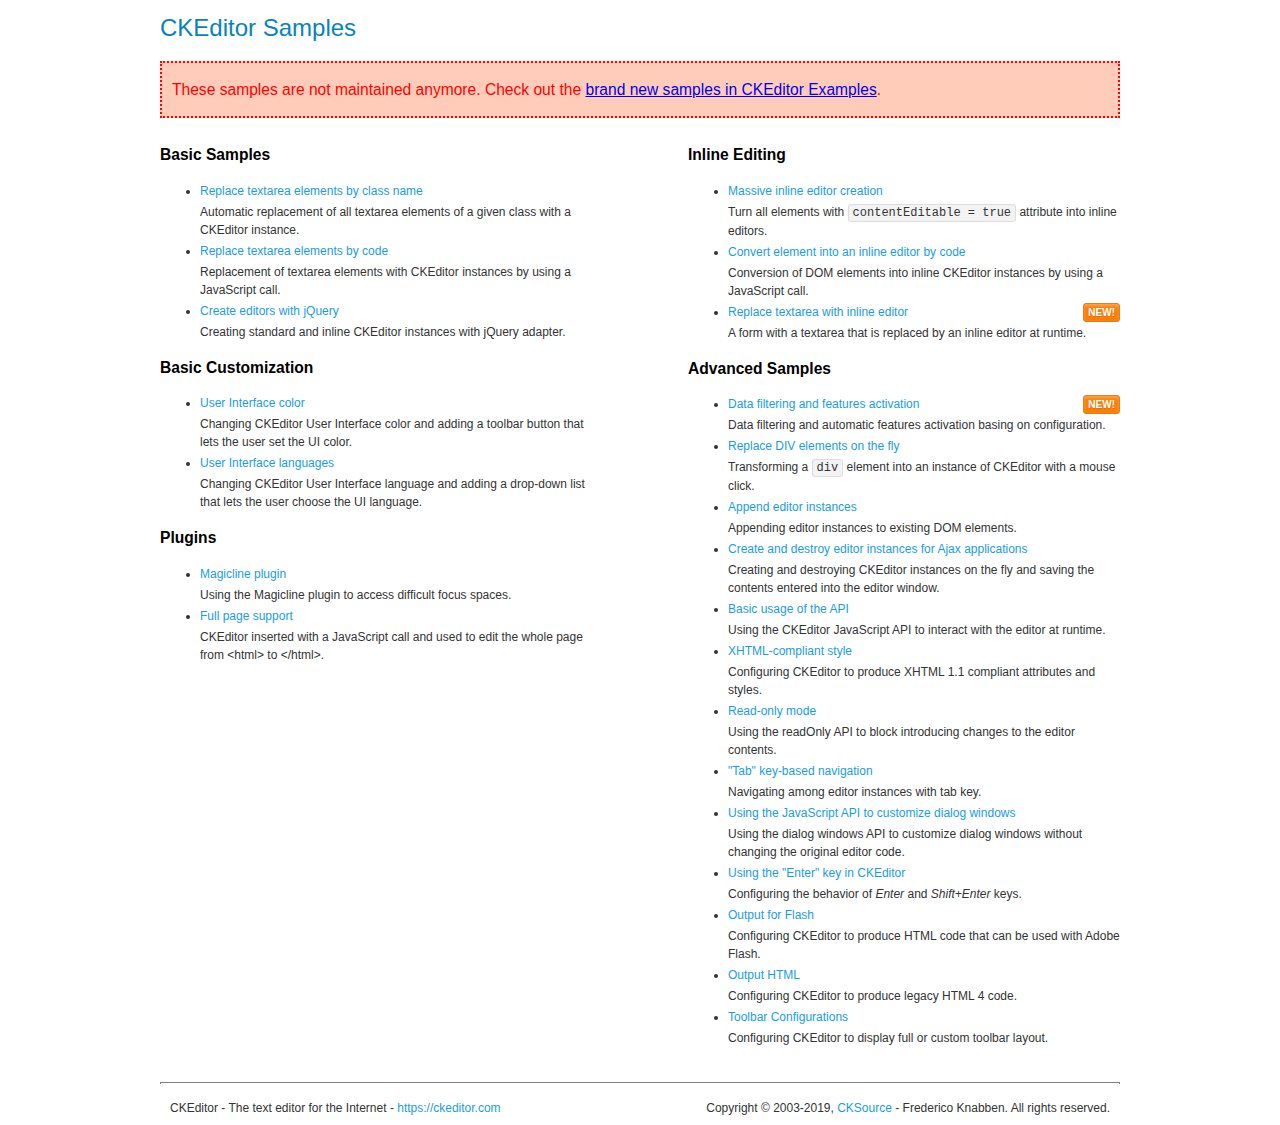
<file: myblog/static/ckeditor/samples/old/index.html>
<!DOCTYPE html>
<!--
Copyright (c) 2003-2019, CKSource - Frederico Knabben. All rights reserved.
For licensing, see LICENSE.md or https://ckeditor.com/legal/ckeditor-oss-license
-->
<html>
<head>
	<meta charset="utf-8">
	<title>CKEditor Samples</title>
	<link rel="stylesheet" href="sample.css">
</head>
<body>
	<h1 class="samples">
		CKEditor Samples
	</h1>
	<div class="warning deprecated">
		These samples are not maintained anymore. Check out the <a href="https://ckeditor.com/docs/ckeditor4/latest/examples/index.html">brand new samples in CKEditor Examples</a>.
	</div>
	<div class="twoColumns">
		<div class="twoColumnsLeft">
			<h2 class="samples">
				Basic Samples
			</h2>
			<dl class="samples">
				<dt><a class="samples" href="replacebyclass.html">Replace textarea elements by class name</a></dt>
				<dd>Automatic replacement of all textarea elements of a given class with a CKEditor instance.</dd>

				<dt><a class="samples" href="replacebycode.html">Replace textarea elements by code</a></dt>
				<dd>Replacement of textarea elements with CKEditor instances by using a JavaScript call.</dd>

				<dt><a class="samples" href="jquery.html">Create editors with jQuery</a></dt>
				<dd>Creating standard and inline CKEditor instances with jQuery adapter.</dd>
			</dl>

			<h2 class="samples">
				Basic Customization
			</h2>
			<dl class="samples">
				<dt><a class="samples" href="uicolor.html">User Interface color</a></dt>
				<dd>Changing CKEditor User Interface color and adding a toolbar button that lets the user set the UI color.</dd>

				<dt><a class="samples" href="uilanguages.html">User Interface languages</a></dt>
				<dd>Changing CKEditor User Interface language and adding a drop-down list that lets the user choose the UI language.</dd>
			</dl>


			<h2 class="samples">Plugins</h2>
<dl class="samples">
<dt><a class="samples" href="magicline/magicline.html">Magicline plugin</a></dt>
<dd>Using the Magicline plugin to access difficult focus spaces.</dd>

<dt><a class="samples" href="wysiwygarea/fullpage.html">Full page support</a></dt>
<dd>CKEditor inserted with a JavaScript call and used to edit the whole page from &lt;html&gt; to &lt;/html&gt;.</dd>
</dl>
		</div>
		<div class="twoColumnsRight">
			<h2 class="samples">
				Inline Editing
			</h2>
			<dl class="samples">
				<dt><a class="samples" href="inlineall.html">Massive inline editor creation</a></dt>
				<dd>Turn all elements with <code>contentEditable = true</code> attribute into inline editors.</dd>

				<dt><a class="samples" href="inlinebycode.html">Convert element into an inline editor by code</a></dt>
				<dd>Conversion of DOM elements into inline CKEditor instances by using a JavaScript call.</dd>

				<dt><a class="samples" href="inlinetextarea.html">Replace textarea with inline editor</a> <span class="new">New!</span></dt>
				<dd>A form with a textarea that is replaced by an inline editor at runtime.</dd>

				
			</dl>

			<h2 class="samples">
				Advanced Samples
			</h2>
			<dl class="samples">
				<dt><a class="samples" href="datafiltering.html">Data filtering and features activation</a> <span class="new">New!</span></dt>
				<dd>Data filtering and automatic features activation basing on configuration.</dd>

				<dt><a class="samples" href="divreplace.html">Replace DIV elements on the fly</a></dt>
				<dd>Transforming a <code>div</code> element into an instance of CKEditor with a mouse click.</dd>

				<dt><a class="samples" href="appendto.html">Append editor instances</a></dt>
				<dd>Appending editor instances to existing DOM elements.</dd>

				<dt><a class="samples" href="ajax.html">Create and destroy editor instances for Ajax applications</a></dt>
				<dd>Creating and destroying CKEditor instances on the fly and saving the contents entered into the editor window.</dd>

				<dt><a class="samples" href="api.html">Basic usage of the API</a></dt>
				<dd>Using the CKEditor JavaScript API to interact with the editor at runtime.</dd>

				<dt><a class="samples" href="xhtmlstyle.html">XHTML-compliant style</a></dt>
				<dd>Configuring CKEditor to produce XHTML 1.1 compliant attributes and styles.</dd>

				<dt><a class="samples" href="readonly.html">Read-only mode</a></dt>
				<dd>Using the readOnly API to block introducing changes to the editor contents.</dd>

				<dt><a class="samples" href="tabindex.html">"Tab" key-based navigation</a></dt>
				<dd>Navigating among editor instances with tab key.</dd>


				
<dt><a class="samples" href="dialog/dialog.html">Using the JavaScript API to customize dialog windows</a></dt>
<dd>Using the dialog windows API to customize dialog windows without changing the original editor code.</dd>

<dt><a class="samples" href="enterkey/enterkey.html">Using the &quot;Enter&quot; key in CKEditor</a></dt>
<dd>Configuring the behavior of <em>Enter</em> and <em>Shift+Enter</em> keys.</dd>

<dt><a class="samples" href="htmlwriter/outputforflash.html">Output for Flash</a></dt>
<dd>Configuring CKEditor to produce HTML code that can be used with Adobe Flash.</dd>

<dt><a class="samples" href="htmlwriter/outputhtml.html">Output HTML</a></dt>
<dd>Configuring CKEditor to produce legacy HTML 4 code.</dd>

<dt><a class="samples" href="toolbar/toolbar.html">Toolbar Configurations</a></dt>
<dd>Configuring CKEditor to display full or custom toolbar layout.</dd>

			</dl>
		</div>
	</div>
	<div id="footer">
		<hr>
		<p>
			CKEditor - The text editor for the Internet - <a class="samples" href="https://ckeditor.com/">https://ckeditor.com</a>
		</p>
		<p id="copy">
			Copyright &copy; 2003-2019, <a class="samples" href="https://cksource.com/">CKSource</a> - Frederico Knabben. All rights reserved.
		</p>
	</div>
</body>
</html>
</file>
<file: myblog/static/ckeditor/samples/old/sample.css>
/*
Copyright (c) 2003-2019, CKSource - Frederico Knabben. All rights reserved.
For licensing, see LICENSE.md or https://ckeditor.com/legal/ckeditor-oss-license
*/

html, body, h1, h2, h3, h4, h5, h6, div, span, blockquote, p, address, form, fieldset, img, ul, ol, dl, dt, dd, li, hr, table, td, th, strong, em, sup, sub, dfn, ins, del, q, cite, var, samp, code, kbd, tt, pre
{
	line-height: 1.5;
}

body
{
	padding: 10px 30px;
}

input, textarea, select, option, optgroup, button, td, th
{
	font-size: 100%;
}

pre
{
	-moz-tab-size: 4;
	tab-size: 4;
}

pre, code, kbd, samp, tt
{
	font-family: monospace,monospace;
	font-size: 1em;
}

body {
	width: 960px;
	margin: 0 auto;
}

code
{
	background: #f3f3f3;
	border: 1px solid #ddd;
	padding: 1px 4px;
	border-radius: 3px;
}

abbr
{
	border-bottom: 1px dotted #555;
	cursor: pointer;
}

.new, .beta
{
	text-transform: uppercase;
	font-size: 10px;
	font-weight: bold;
	padding: 1px 4px;
	margin: 0 0 0 5px;
	color: #fff;
	float: right;
	border-radius: 3px;
}

.new
{
	background: #FF7E00;
	border: 1px solid #DA8028;
	text-shadow: 0 1px 0 #C97626;

	box-shadow: 0 2px 3px 0 #FFA54E inset;
}

.beta
{
	background: #18C0DF;
	border: 1px solid #19AAD8;
	text-shadow: 0 1px 0 #048CAD;
	font-style: italic;

	box-shadow: 0 2px 3px 0 #50D4FD inset;
}

h1.samples
{
	color: #0782C1;
	font-size: 200%;
	font-weight: normal;
	margin: 0;
	padding: 0;
}

h1.samples a
{
	color: #0782C1;
	text-decoration: none;
	border-bottom: 1px dotted #0782C1;
}

.samples a:hover
{
	border-bottom: 1px dotted #0782C1;
}

h2.samples
{
	color: #000000;
	font-size: 130%;
	margin: 15px 0 0 0;
	padding: 0;
}

p, blockquote, address, form, pre, dl, h1.samples, h2.samples
{
	margin-bottom: 15px;
}

ul.samples
{
	margin-bottom: 15px;
}

.clear
{
	clear: both;
}

fieldset
{
	margin: 0;
	padding: 10px;
}

body, input, textarea
{
	color: #333333;
	font-family: Arial, Helvetica, sans-serif;
}

body
{
	font-size: 75%;
}

a.samples
{
	color: #189DE1;
	text-decoration: none;
}

form
{
	margin: 0;
	padding: 0;
}

pre.samples
{
	background-color: #F7F7F7;
	border: 1px solid #D7D7D7;
	overflow: auto;
	padding: 0.25em;
	white-space: pre-wrap; /* CSS 2.1 */
	word-wrap: break-word; /* IE7 */
}

#footer
{
	clear: both;
	padding-top: 10px;
}

#footer hr
{
	margin: 10px 0 15px 0;
	height: 1px;
	border: solid 1px gray;
	border-bottom: none;
}

#footer p
{
	margin: 0 10px 10px 10px;
	float: left;
}

#footer #copy
{
	float: right;
}

#outputSample
{
	width: 100%;
	table-layout: fixed;
}

#outputSample thead th
{
	color: #dddddd;
	background-color: #999999;
	padding: 4px;
	white-space: nowrap;
}

#outputSample tbody th
{
	vertical-align: top;
	text-align: left;
}

#outputSample pre
{
	margin: 0;
	padding: 0;
}

.description
{
	border: 1px dotted #B7B7B7;
	margin-bottom: 10px;
	padding: 10px 10px 0;
	overflow: hidden;
}

label
{
	display: block;
	margin-bottom: 6px;
}

/**
 *	CKEditor editables are automatically set with the "cke_editable" class
 *	plus cke_editable_(inline|themed) depending on the editor type.
 */

/* Style a bit the inline editables. */
.cke_editable.cke_editable_inline
{
	cursor: pointer;
}

/* Once an editable element gets focused, the "cke_focus" class is
   added to it, so we can style it differently. */
.cke_editable.cke_editable_inline.cke_focus
{
	box-shadow: inset 0px 0px 20px 3px #ddd, inset 0 0 1px #000;
	outline: none;
	background: #eee;
	cursor: text;
}

/* Avoid pre-formatted overflows inline editable. */
.cke_editable_inline pre
{
	white-space: pre-wrap;
	word-wrap: break-word;
}

/**
 *	Samples index styles.
 */

.twoColumns,
.twoColumnsLeft,
.twoColumnsRight
{
	overflow: hidden;
}

.twoColumnsLeft,
.twoColumnsRight
{
	width: 45%;
}

.twoColumnsLeft
{
	float: left;
}

.twoColumnsRight
{
	float: right;
}

dl.samples
{
	padding: 0 0 0 40px;
}
dl.samples > dt
{
	display: list-item;
	list-style-type: disc;
	list-style-position: outside;
	margin: 0 0 3px;
}
dl.samples > dd
{
	margin: 0 0 3px;
}
.warning
{
	color: #ff0000;
	background-color: #FFCCBA;
	border: 2px dotted #ff0000;
	padding: 15px 10px;
	margin: 10px 0;
}

.warning.deprecated {
	font-size: 1.3em;
}

/* Used on inline samples */

blockquote
{
	font-style: italic;
	font-family: Georgia, Times, "Times New Roman", serif;
	padding: 2px 0;
	border-style: solid;
	border-color: #ccc;
	border-width: 0;
}

.cke_contents_ltr blockquote
{
	padding-left: 20px;
	padding-right: 8px;
	border-left-width: 5px;
}

.cke_contents_rtl blockquote
{
	padding-left: 8px;
	padding-right: 20px;
	border-right-width: 5px;
}

img.right {
	border: 1px solid #ccc;
	float: right;
	margin-left: 15px;
	padding: 5px;
}

img.left {
	border: 1px solid #ccc;
	float: left;
	margin-right: 15px;
	padding: 5px;
}

.marker
{
	background-color: Yellow;
}
</file>
